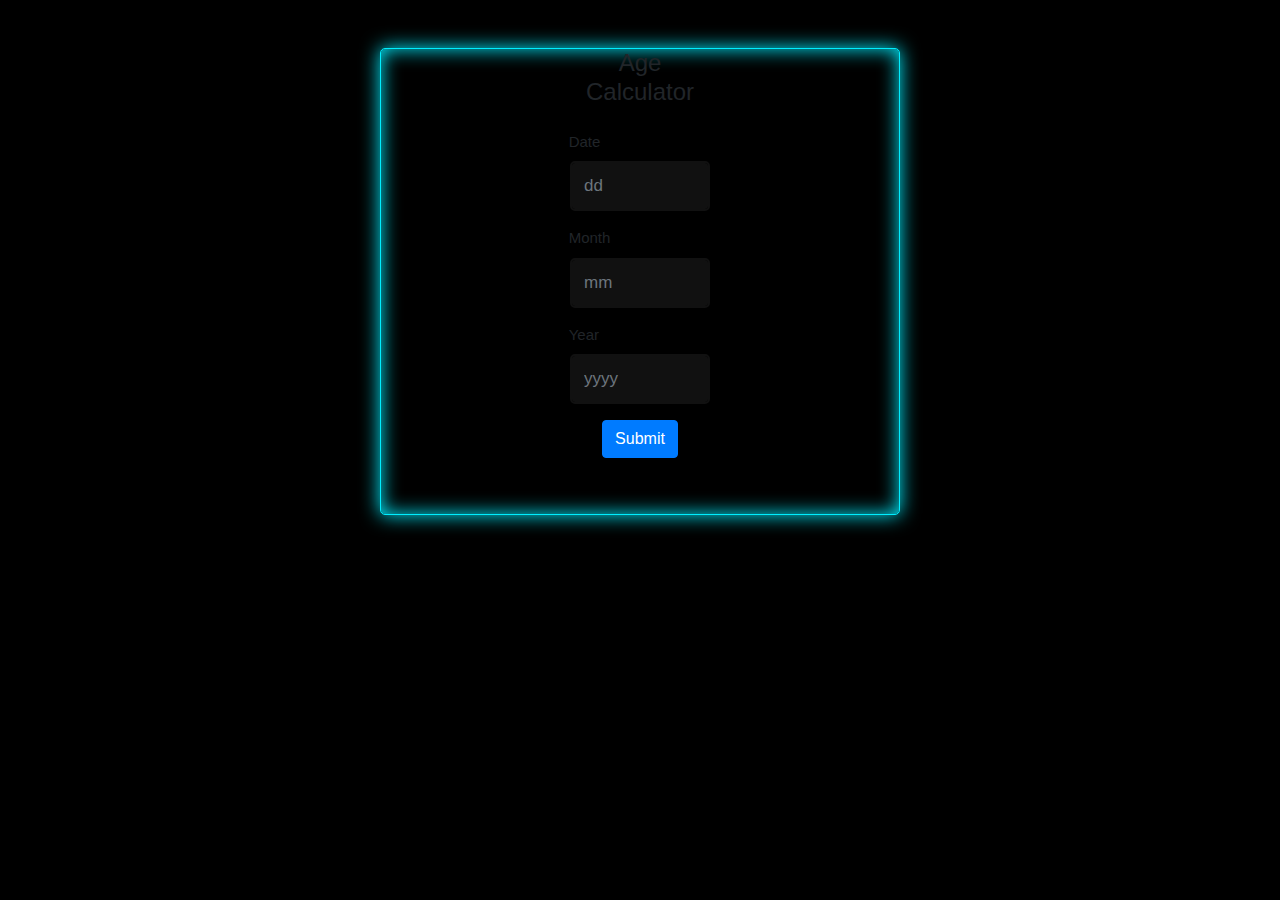
<file: code alpha/Age calculator/index.html>
<!DOCTYPE html>
<html lang="en">
<head>
    <meta charset="UTF-8">
    <meta name="viewport" content="width=device-width, initial-scale=1.0">
    <title>Age Calculator</title>
    <!-- Bootstrap CSS -->
    <link href="https://stackpath.bootstrapcdn.com/bootstrap/4.5.2/css/bootstrap.min.css" rel="stylesheet">
    <!-- Custom CSS -->
    <link rel="stylesheet" href="style.css">
</head>
<body>
    <div class="container mt-5">
        <div class="row justify-content-center">
            <div class="col-md-6 col-lg-4">
                <div class="text-center mb-4">
                    <h4>Age Calculator</h4>
                </div>
                <div class="form-group">
                    <label for="date">Date</label>
                    <input type="text" class="form-control" name="date" id="date" placeholder="dd" required minlength="1" maxlength="2" />
                </div>
                <div class="form-group">
                    <label for="month">Month</label>
                    <input type="text" class="form-control" name="month" id="month" placeholder="mm" required minlength="1" maxlength="2" />
                </div>
                <div class="form-group">
                    <label for="year">Year</label>
                    <input type="text" class="form-control" name="year" id="year" placeholder="yyyy" required minlength="4" maxlength="4" />
                </div>
                <div class="text-center">
                    <button class="btn btn-primary" onclick="age()">Submit</button>
                </div>
                <div id="age" class="mt-3 text-center font-weight-bold"></div>
            </div>
        </div>
    </div>

    <!-- Bootstrap JS and dependencies -->
    <script src="https://code.jquery.com/jquery-3.5.1.slim.min.js"></script>
    <script src="https://cdn.jsdelivr.net/npm/@popperjs/core@2.9.3/dist/umd/popper.min.js"></script>
    <script src="https://stackpath.bootstrapcdn.com/bootstrap/4.5.2/js/bootstrap.min.js"></script>
    <!-- Custom JS -->
    <script src="script.js"></script>
</body>
</html>
</file>
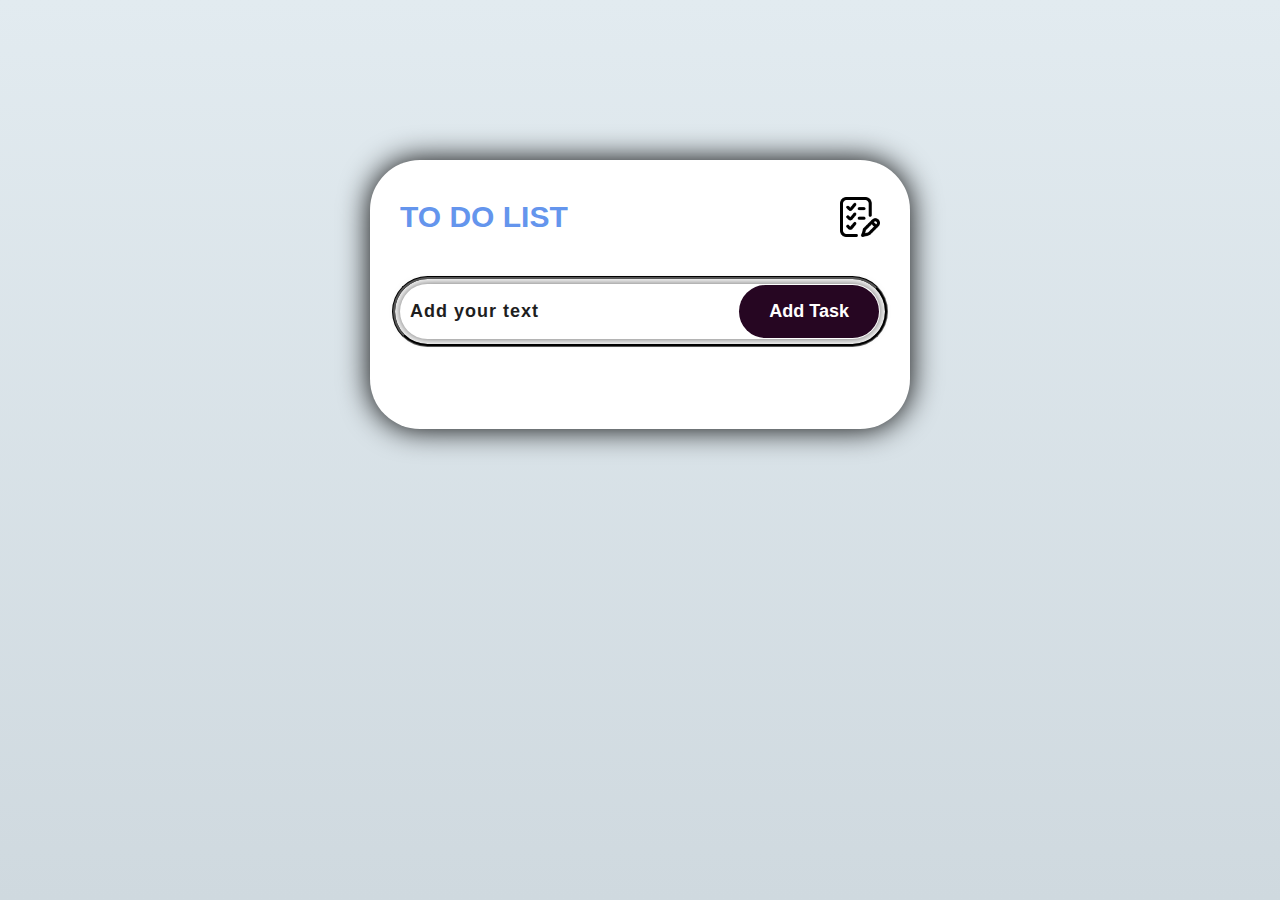
<file: code alpha/To Do list/index.html>
<!DOCTYPE html>
<html lang="en">
<head>
    <meta charset="UTF-8">
    <meta name="viewport" content="width=device-width, initial-scale=1.0">
    <link rel="stylesheet" href="style.css">
    <title>To Do List</title>
</head>
<body>
    <div class="todo-app">
        <h2>TO DO LIST <img src="images/icon.png"></h2>

        <div class="row">
            <input type="text" id="input-box" placeholder="Add your text">
            <button onclick="addTask()">Add Task</button>
        </div>

        <ul id="list-container">
         <!----   <li class="checked">Task 1</li>
            <li>Task 1</li>
            <li>Task 1</li>
            <li>Task 1</li> -->
            
        </ul>
    </div>
    <script src="app.js"></script>
</body>
</html>
</file>
<file: code alpha/Age calculator/style.css>
*{
    box-sizing: border-box;  
}
body{
    font-family: sans-serif;
    background-color: black;
    font-size: 15px;
    line-height: 1.5;
    padding: 0;
    margin: 0;
}
.container{
    width: 520px;
    height: auto;
    min-height: 100px;
    margin: 100px auto;
    background-color: black;
    border-radius: 5px;
    border: 1px solid #0ef;
    box-shadow: inset 0 0 0.5cm 0 #0ef, 0 0 0.5cm #0ef ;

}
.base h4{
    font-size: 26px;
    text-align: center;
    font-weight: normal;
    margin-top: 0px;
    box-shadow: 0px 2px #bababa ;
    font-size: 34px;
    color: #0ef;
}
.block{
    width: 135px;
    padding: 5px 20px;
    margin-left: 20px;
    display: inline-block;
}
title{
    font-size: 20px;
    text-align: left;
    font-weight: normal;
    line-height: o.5;
    letter-spacing: 0.5px;
    word-spacing: 2.7px ;
    color: #0ef;

}

input[type=text]{
    width: 140px;
    margin: auto;
    outline: none;
    min-height: 50px;
    border: 2px solid #111;
    padding: 12px;
    background-color: #111;
    border-radius: 5px;
    color: #fff;
    font-size: 17px;
}
input[type=button]{
    width: 120px;
    margin-left: 100px;
    margin-top: 40px;
    font-size: 1.5em;
    cursor: pointer;
    background-color: #0ef;
    color: #111;
    border: 1px solid #0ef;
    padding: 0.25em 1em;
    border-radius: 0.25em;
    box-shadow: inset 0 0 0.5em 0 #0ef, 0 0 0.5em 0 #0ef;
}
input[type=button]:hover{
    color: #fff;
    transition-property: box-shadow;
    transition-duration: .5s;
    box-shadow: inset 0 0 0.5em 0 #0ef, 0 0 5em 0 #0ef;

}
#age{
    padding: 20px;
    overflow: hidden;
    font-size: 23px;
    font-weight: normal;
    line-height: 1.5;
    word-spacing: 2.7px;
    color: #fff;
}
.block p {
    color: #0ef;
}
</file>
<file: code alpha/To Do list/style.css>
*{
    margin: 0;
    padding: 0;
    box-sizing: border-box;
    font-family: 'Poppins' , sans-serif;
}

body{
    width: 100%;
    min-height: 100vh;
    background: linear-gradient(to top , #cfd9df, #e2ebf0 ) ;
    padding: 10px;
}
.todo-app{
    width: 100%;
    max-width: 540px;
    background: #fff;
    margin: 150px auto 20px;
    padding: 40px 30px 70px;
    border-radius: 50px;
    box-shadow: 0 0 30px black;
}
h2{
    color: cornflowerblue;
    display: flex;
    align-items: center;
    font-size: 30px;
    margin-bottom: 50px;
    position: relative;
}
h2 img{
    width: 40px;
    position: absolute;
    right: 0;
}
.row{
    display: flex;
    align-items: center;
    justify-content: space-between;
    outline: 3px groove #000;
    outline-offset: 5px;
    border: none;
    border-radius: 30px;
    margin-bottom: 20px;
    box-shadow: 0 0 10px #5d5d5d;
}
input{
    flex: 1;
    border: none;
    outline: none;
    background: transparent;
    font-size: 18px;
    font-weight: 600;
    letter-spacing: 1px;
    padding: 10px;

}
input::placeholder{
    color: #1e1e1e;

}
button{
    border: none;
    outline: none;
    padding: 16px 30px;
    background: #260622;
    color: #fff;
    font-size: 18px;
    font-weight: 600;
    cursor: pointer;
    border-radius: 30px;
    margin:1px;
}
ul li{
    list-style-type: none;
    font-size: 18px;
    font-weight: 500;
    letter-spacing: 1px;
    padding: 12px 8px 12px 50px;
    user-select: none;
    cursor: pointer;
    position: relative;
    margin-block: 10px ;
}

ul li::before{
    content: '';
    position: absolute;
    height: 30px;
    width: 30px;
    border-radius: 50%;
    background: url(images/unchecked.png);
    background-size: cover;
    position: center;
    top: 12px;
    left: 8px;
}
ul li.checked {
    background: #5d5d5d;
    color: #cfd9df;
    border-radius:50px ;
}
ul li.checked::before{
    background: url(images/checked.png);
    background-size: cover;
}
ul li span {
    position: absolute;
    top: 10px;
    right: 0px;
    margin-right: 5px;
    width: 30px;
    height: 30px;
    line-height: 30px;
    font-size: 22px;
    color: #000;
    text-align: center;
    border-radius: 50%;
}
ul li span:hover {
    background: #000;
    color: #fff;
}
ul li.checked span{
    color: #fff;
}
ul li.checked span{
    background: #fff;
    color: #000;
}
</file>
